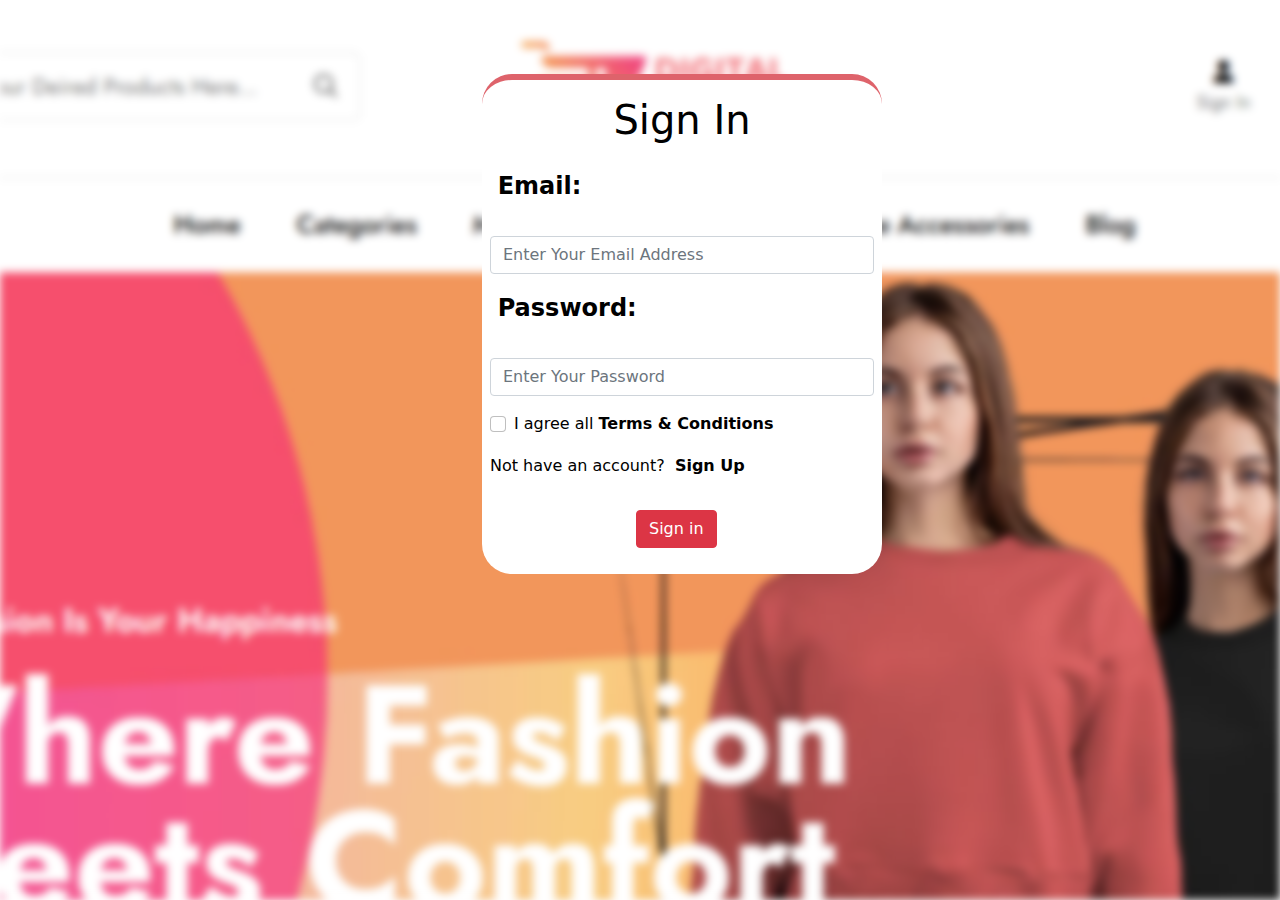
<file: login.html>
<!DOCTYPE html>
<html lang="en">
<head>
    <meta charset="UTF-8">
    <meta name="viewport" content="width=device-width, initial-scale=1.0">
    <title>Login/SignUp</title>
    <!-- CSS Link -->
    <link rel="stylesheet" href="assets/css/login.css">
    <!-- Bootstrap link -->
    <link rel="stylesheet" href="bootstrap/css/bootstrap.min.css">
</head>
<body>

   <!-- Sign Up -->

  <div class="background" > </div>

 
   <form action="index.html" class="row g-3 ">
    <div class="col-12">
      <h1 align="center">Sign In</h1>
    </div>
    <br>
    <div class="col-md-12">
      <label for="inputEmail4" class="form-label">Email:</label><br> <br>
      <input type="email" class="form-control" id="inputEmail4" placeholder="Enter Your Email Address" required>
    </div>
    <br><br>
    <div class="col-md-12">
      <label for="inputPassword4" class="form-label">Password:</label><br> <br>
      <input type="password" class="form-control" id="inputPassword4" placeholder="Enter Your Password" required>
    </div>
    <br> <br>
    <div class="col-12">
      <div class="form-check">
        <input class="form-check-input" type="checkbox" id="gridCheck" required>
        <label class="form-check-label" for="gridCheck" >
          I agree all <a id="link" href="#">Terms & Conditions</a>
        </label>
        <br>
      </div>
    </div>
    <div class="col-12">
        <p id="para">Not have an account? &nbsp;<a  id="link" href="signup.html">Sign Up</a></p>
    </div>
    
    <br>
    <div class="col-6">
        <button type="submit" class="btn btn-danger" id="btn">Sign in</button>
    </div>
      
    
  </form>



</body>
</html>
</file>
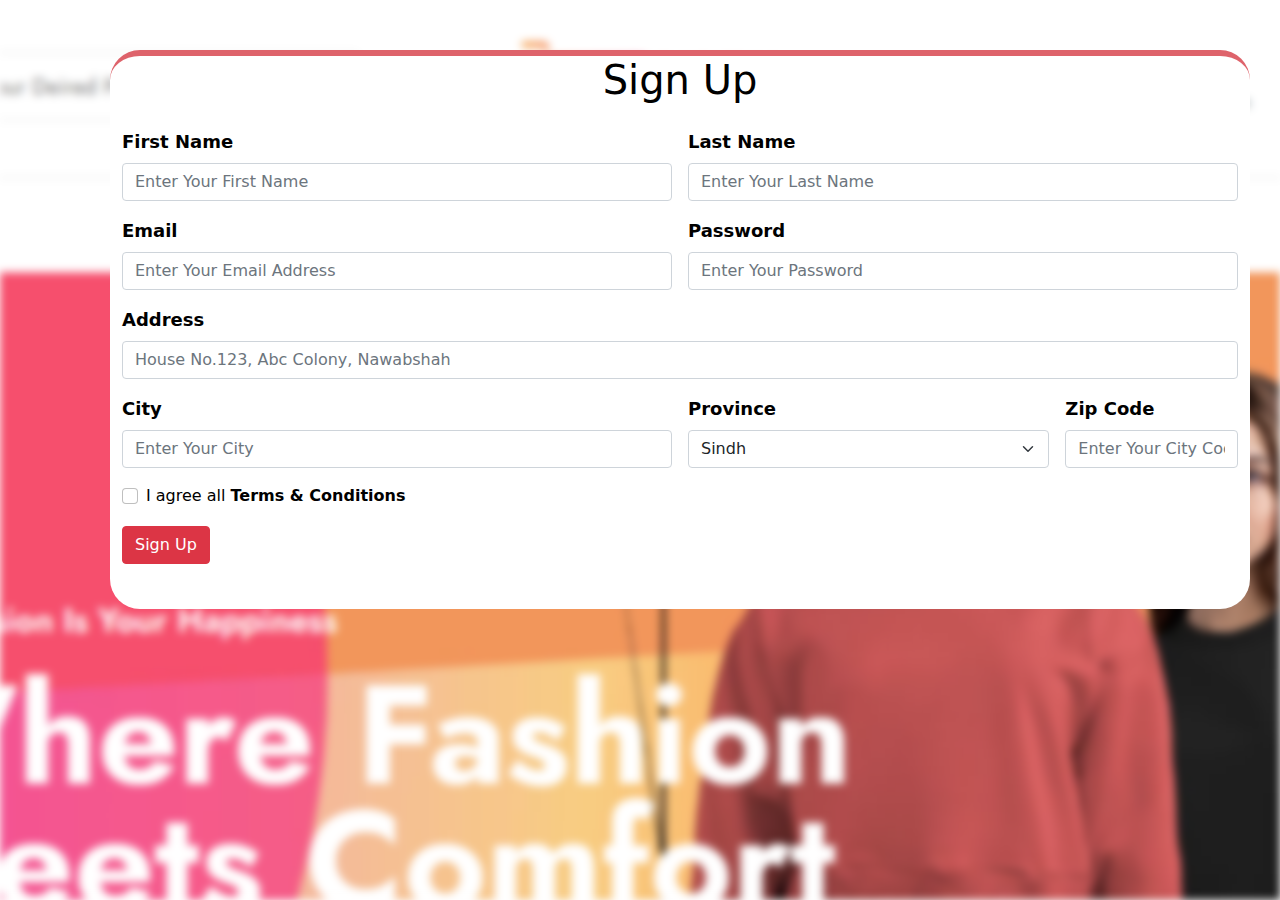
<file: signup.html>
<!DOCTYPE html>
<html lang="en">
<head>
    <meta charset="UTF-8">
    <meta name="viewport" content="width=device-width, initial-scale=1.0">
    <title>Login/SignUp</title>
    <!-- CSS Link -->
    <link rel="stylesheet" href="assets/css/singup.css">
    <!-- Bootstrap link -->
    <link rel="stylesheet" href="bootstrap/css/bootstrap.min.css">
</head>
<body>

  <!-- Background Image -->

  <div class="background" > </div>

   <!-- Sign Up -->

   <div class="container">

   <form action="login.html" class="row g-3">
    <div class="col-12">
      <h1 align="center">Sign Up</h1>
    </div>
    <div class="col-md-6">
        <label for="inputEmail4" class="form-label">First Name</label>
        <input type="text" class="form-control" id="inputEmail4" placeholder="Enter Your First Name" required>
      </div>
      <div class="col-md-6">
        <label for="inputPassword4" class="form-label">Last Name</label>
        <input type="text" class="form-control" id="inputPassword4" placeholder="Enter Your Last Name">
      </div>
    <div class="col-md-6">
      <label for="inputEmail4" class="form-label">Email</label>
      <input type="email" class="form-control" id="inputEmail4" placeholder="Enter Your Email Address" required>
    </div>
    <div class="col-md-6">
      <label for="inputPassword4" class="form-label">Password</label>
      <input type="password" class="form-control" id="inputPassword4" placeholder="Enter Your Password" required>
    </div>
    <div class="col-12">
      <label for="inputAddress" class="form-label"> Address</label>
      <input type="text" class="form-control" id="inputAddress" placeholder="House No.123, Abc Colony, Nawabshah" required>
    </div>
    <div class="col-md-6">
      <label for="inputCity" class="form-label">City</label>
      <input type="text" class="form-control" id="inputCity" placeholder="Enter Your City" required>
    </div>
    <div class="col-md-4">
      <label for="inputState" class="form-label">Province</label>
      <select id="inputState" class="form-select" required>
        <option selected>Sindh</option>
        <option>Punjab</option>
        <option>NWFP</option>
        <option>Balochistan</option>
      </select>
    </div>
    <div class="col-md-2">
      <label for="inputZip" class="form-label">Zip Code</label>
      <input type="text" class="form-control" id="inputZip" placeholder="Enter Your City Code">
    </div>
    <div class="col-12">
      <div class="form-check">
        <input class="form-check-input" type="checkbox" id="gridCheck" required>
        <label class="form-check-label" for="gridCheck">
          I agree all <a href="#" id="link">Terms & Conditions</a>
        </label>
      </div>
    </div>
    <div class="col-md-6">
      <button  type="submit" class="btn btn-danger" id="btn">Sign Up</button>
    </div>
  </form>

</div>

</body>
</html>
</file>
<file: assets/css/login.css>
*{
    margin: 0;
    padding: 0;
}
.background{
    height: 100vh;
    background: url(../images/background.png) no-repeat;
    background-position: center;
    background-size: cover;
    filter: blur(4px);
}
form{
    margin-right: 50%;
    border-radius: 30px;
    background-color: white;
    border-top: 6px solid hsl(356, 65%, 63%);
    width: 400px;
    height: 500px;
    position: absolute;
    background-position: center;
    left: 490px;
    top: 90px;

   
}
.row g-3, h1, label{
    color: black;
}
.form-label{
    margin-left: 2%;
    font-weight: bold;
    font-size: x-large;
}
.row g-3, input{
    margin-left: 90%;
    margin-right: 90%;
    
}
#link{
    text-decoration: none;
    color: black;
    font-weight: bold;
}
#link:hover{
    color: orangered;
}
.col-6, #btn{
    margin-left: 25%;
    margin-bottom: 7%;
}
#para{
    color: black;
    font-size: medium;
}
</file>
<file: assets/css/singup.css>
*{
    margin: 0;
    padding: 0;
}
.background{
    height: 100vh;
    background: url(../images/background.png) no-repeat;
    background-position: center;
    background-size: cover;
    filter: blur(4px);
}
.container{
    border-radius: 30px;
    background-color: white;
    border-top: 6px solid hsl(356, 65%, 63%);
    width: 1266px;
    height: 559px;
    position: absolute;
    background-position: center;
    left: 110px;
    top: 50px;
}
.row g-3, h1, label{
    color: black;
}
.form-label{
    font-weight: bold;
    font-size: large;
}
#link{
    text-decoration: none;
    color: black;
    font-weight: bold;
}
#link:hover{
    color: orangered;
}
#btn{
    margin-bottom: 7%;
}
</file>
